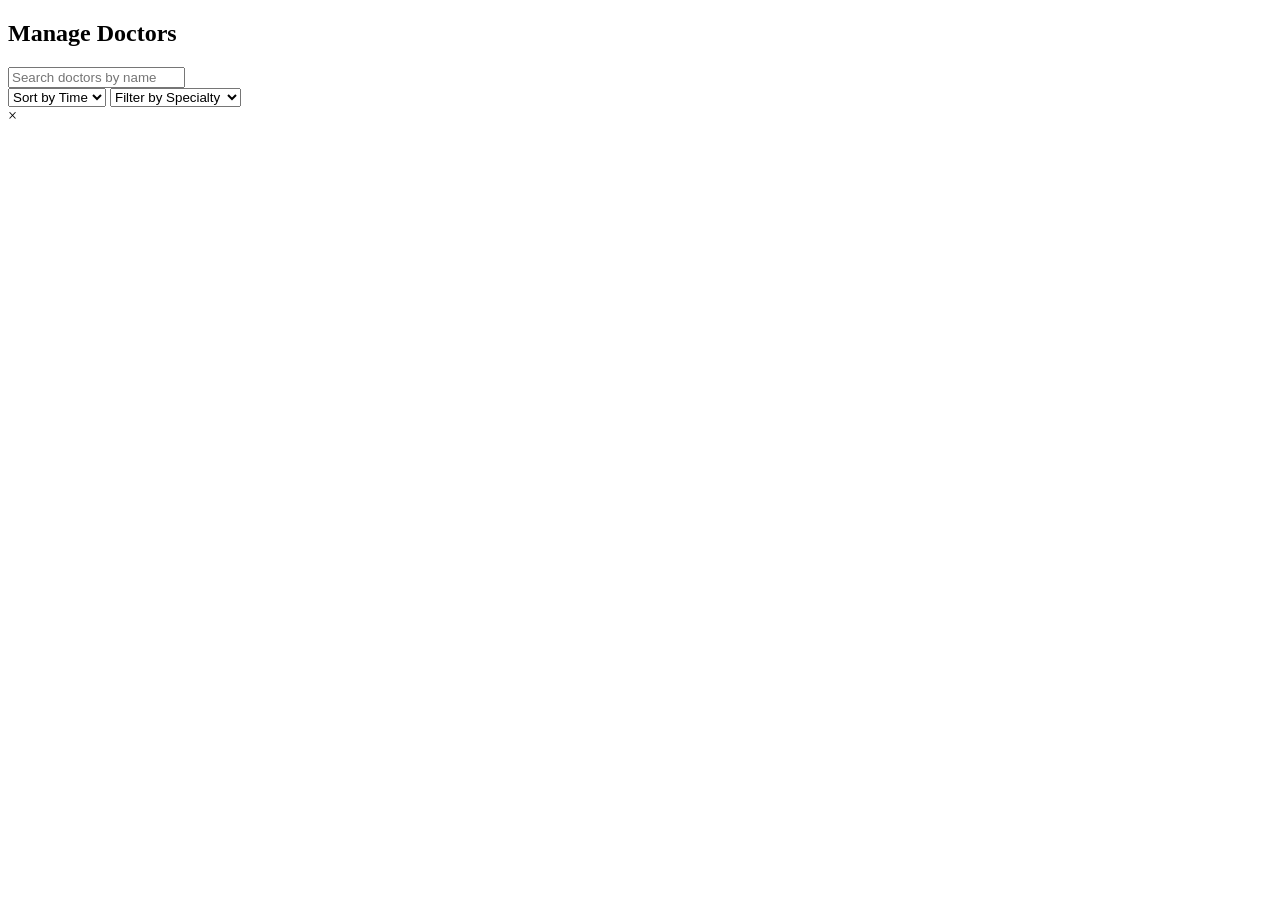
<file: app/src/main/resources/templates/admin/adminDashboard.html>
<!-- adminDashboard.html -->
<!DOCTYPE html>
<html lang="en" xmlns:th="http://www.thymeleaf.org">

<head>
  <meta charset="UTF-8">
  <meta name="viewport" content="width=device-width, initial-scale=1.0">
  <title>Admin Dashboard | Smart Clinic</title>
  <link rel="icon" type="image/png" th:href="@{/assets/images/logo/logo.png}">
  <link rel="stylesheet" th:href="@{/assets/css/adminDashboard.css}">
  <link rel="stylesheet" th:href="@{/assets/css/style.css}">
  <script th:src="@{/js/render.js}" defer></script>
  <script th:src="@{/js/util.js}" defer></script>
  <script th:src="@{/js/components/header.js}" defer></script>
  <script th:src="@{/js/components/footer.js}" defer></script>
</head>

<body onload="renderContent()">
  <div class="container">
    <div class="wrapper">
      <div id="header"></div>

      <main class="main-content">
        <h2>Manage Doctors</h2>
        <input type="text" id="searchBar" class="searchBar" placeholder="Search doctors by name">

        <div class="filter-wrapper">
          <select class="filter-select" id="filterTime">
            <option value="">Sort by Time</option>
            <option value="AM">AM</option>
            <option value="PM">PM</option>
          </select>
          <select class="filter-select" id="filterSpecialty">
            <option value="">Filter by Specialty</option>
            <option value="Cardiologist">Cardiologist</option>
            <option value="Dentist">Dentist</option>
            <option value="Dermatologist">Dermatologist</option>
            <option value="ENT Specialist">ENT Specialist</option>
            <option value="Gastroenterologist">Gastroenterologist</option>
            <option value="General Physician">General Physician</option>
            <option value="Gynecologist">Gynecologist</option>
            <option value="Neurologist">Neurologist</option>
            <option value="Oncologist">Oncologist</option>
            <option value="Ophthalmologist">Ophthalmologist</option>
            <option value="Orthopedist">Orthopedist</option>
            <option value="Pediatrician">Pediatrician</option>
            <option value="Psychiatrist">Psychiatrist</option>
            <option value="Urologist">Urologist</option>
          </select>
        </div>

        <div id="content"></div>
      </main>

      <div id="footer"></div>
    </div>
  </div>

  <div id="modal" class="modal">
    <div class="modal-content">
      <span class="close" id="closeModal">&times;</span>
      <div id="modal-body"></div>
    </div>
  </div>

  <script type="module" th:src="@{/js/adminDashboard.js}" defer></script>
</body>

</html>
</file>
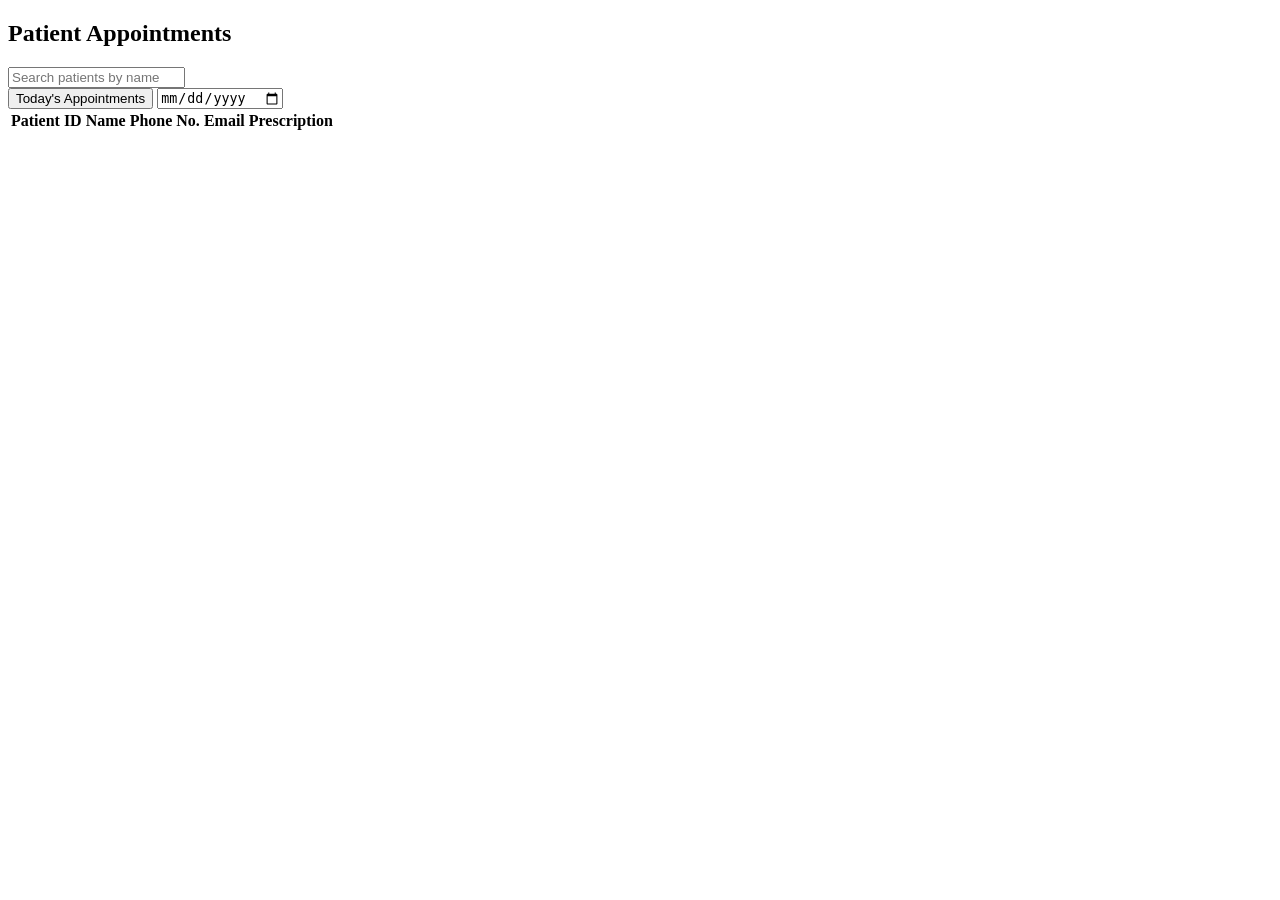
<file: app/src/main/resources/templates/doctor/doctorDashboard.html>
<!-- doctorDashboard.html -->
<!DOCTYPE html>
<html lang="en" xmlns:th="http://www.thymeleaf.org">

<head>
  <meta charset="UTF-8">
  <meta name="viewport" content="width=device-width, initial-scale=1.0">
  <title>Doctor Dashboard | Smart Clinic</title>
  <link rel="icon" type="image/png" th:href="@{/assets/images/logo/logo.png}">
  <link rel="stylesheet" th:href="@{/assets/css/adminDashboard.css}">
  <link rel="stylesheet" th:href="@{/assets/css/doctorDashboard.css}">
  <link rel="stylesheet" th:href="@{/assets/css/style.css}">
  <script th:src="@{/js/render.js}" defer></script>
  <script th:src="@{/js/util.js}" defer></script>
  <script th:src="@{/js/components/header.js}" defer></script>
  <script th:src="@{/js/components/footer.js}" defer></script>
  <script type="module" th:src="@{/js/doctorDashboard.js}" defer></script>
</head>

<body onload="renderContent()">
  <div class="container">
    <div class="wrapper">
      <div id="header"></div>

      <main class="main-content">
        <h2 class="table-header">Patient Appointments</h2>
        <input type="text" id="searchBar" class="searchBar" placeholder="Search patients by name">

        <div class="filter-wrapper">
          <button id="todayButton" class="today-btn">Today's Appointments</button>
          <input type="date" id="datePicker" class="date-picker" aria-label="Appointment date">
        </div>

        <table id="patientTable">
          <thead>
            <tr>
              <th>Patient ID</th>
              <th>Name</th>
              <th>Phone No.</th>
              <th>Email</th>
              <th>Prescription</th>
            </tr>
          </thead>
          <tbody id="patientTableBody"></tbody>
        </table>
      </main>

      <div id="footer"></div>
    </div>
  </div>
</body>

</html>
</file>
